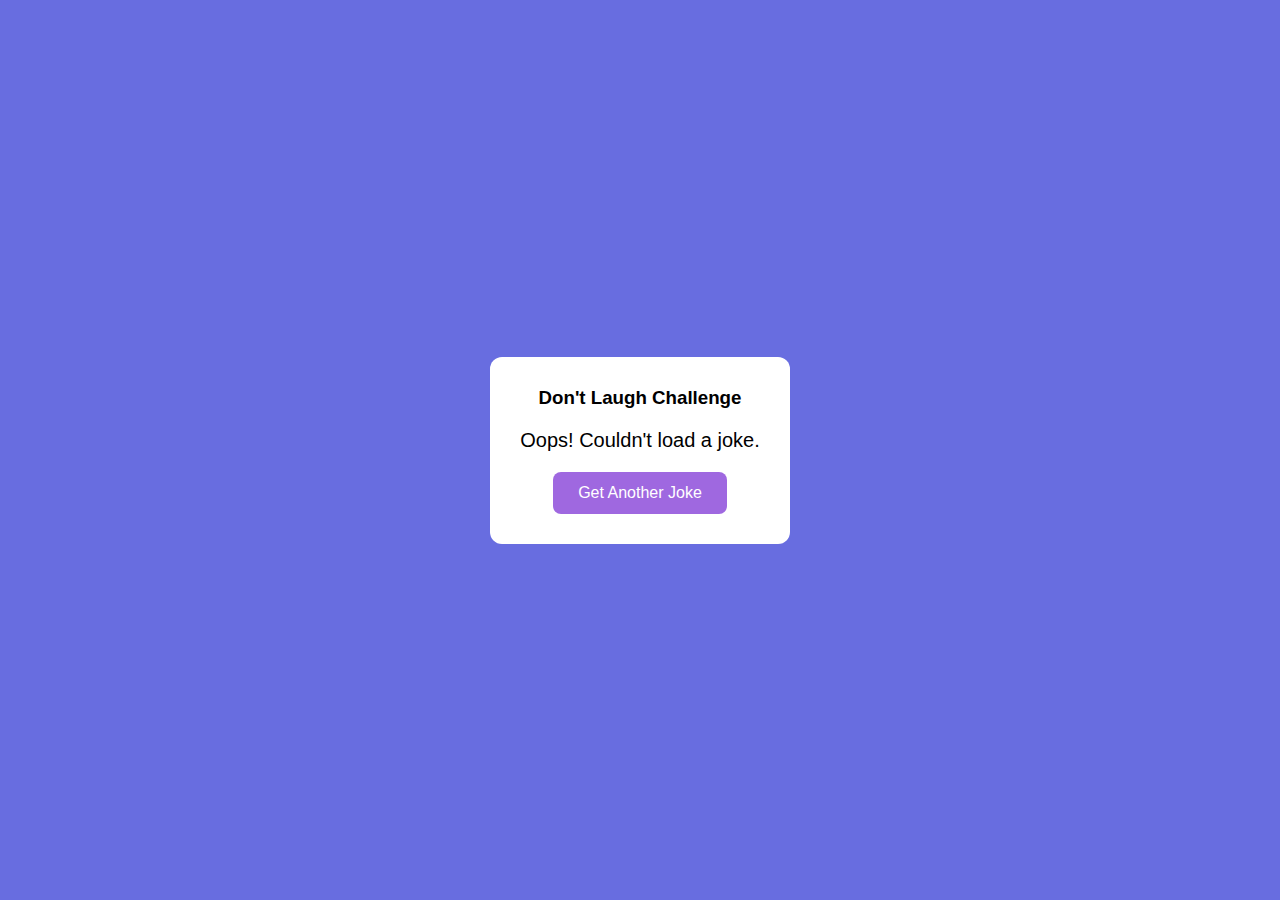
<file: Dad Joke/index.html>
<!DOCTYPE html>
<html lang="en">
<head>
  <meta charset="UTF-8" />
  <meta name="viewport" content="width=device-width, initial-scale=1.0"/>
  <title>Dad Jokes</title>
  <link rel="stylesheet" href="/Dad Joke/style.css" />
</head>
<body>
  <div class="container">
    <h3>Don't Laugh Challenge</h3>
    <div id="joke" class="joke">Loading joke...</div>
    <button id="jokeBtn" class="btn">Get Another Joke</button>
  </div>

  <script src="/Dad Joke/index.js"></script>
</body>
</html>
</file>
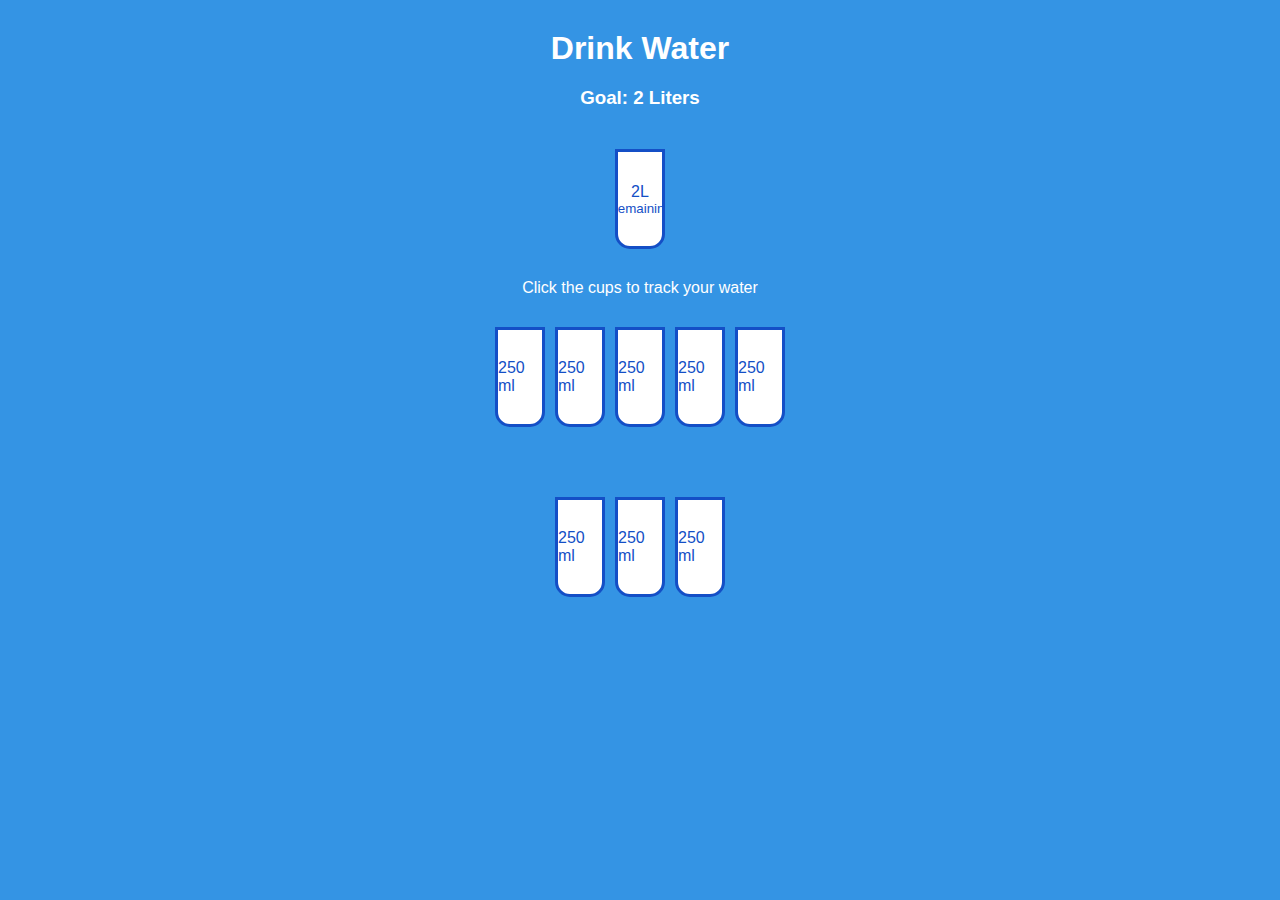
<file: Water tubes/index.html>
<!DOCTYPE html>
<html>
<head>
  <meta charset="UTF-8">
  <title>Drink Water Tracker</title>
  <link rel="stylesheet" href="/Water tubes/style.css">
</head>
<body>

  <h1>Drink Water</h1>
  <h3>Goal: 2 Liters</h3>

  <div class="cup">
    <div id="remained" class="remained">
      <span id="liters">2L</span>
      <small>Remaining</small>
    </div>
    <div id="percentage" class="percentage"></div>
  </div>

  <p class="text">Click the cups to track your water</p>

  <div class="cups">
    <div class="cup">250 ml</div>
    <div class="cup">250 ml</div>
    <div class="cup">250 ml</div>
    <div class="cup">250 ml</div>
    <div class="cup">250 ml</div>
    <div class="cup">250 ml</div>
    <div class="cup">250 ml</div>
    <div class="cup">250 ml</div>
  </div>

  <script src="/Water tubes/script.js"></script>
</body>
</html>
</file>
<file: Dad Joke/style.css>
* {
    margin: 0;
    padding: 0;
  box-sizing: border-box;
}


body {
  background-color: #686de0;
  font-family: 'Segoe UI', Tahoma, Geneva, Verdana, sans-serif;
  display: flex;
  justify-content: center;
  align-items: center;
  height: 100vh;
}

.container {
  background: white;
  padding: 30px;
  border-radius: 12px;
  text-align: center;
}

.joke {
  margin: 20px 0;
  font-size: 1.25rem;
}

.btn {
  background-color: #9f68e0;
  color: white;
  border: none;
  padding: 12px 25px;
  border-radius: 8px;
  font-size: 1rem;
  cursor: pointer;
  transition: 0.3s;
}

.btn:hover {
  background-color: #2980b9;
}
</file>
<file: Water tubes/style.css>
* {
    margin: 0;
    padding: 0;
  box-sizing: border-box;
}

body {
  font-family: 'Segoe UI', sans-serif;
  background-color: #3494e4;
  color: white;
  display: flex;
  flex-direction: column;
  align-items: center;
  padding: 20px;
}

h1, h3 {
  margin: 10px 0;
}

.cup {
  background-color: white;
  border: 4px solid #144fc6;
  border-radius: 0 0 40px 40px;
  height: 330px;
  width: 150px;
  margin: 30px 0;
  display: flex;
  flex-direction: column;
  justify-content: flex-end;
  overflow: hidden;
  position: relative;
}

.remained {
  width: 100%;
  height: 100%;
  padding: 20px;
  color: #144fc6;
  display: flex;
  flex-direction: column;
  align-items: center;
  justify-content: center;
}

.percentage {
  background-color: #6ab3f8;
  width: 100%;
  height: 0;
  color: white;
  text-align: center;
  font-size: 1.5rem;
  transition: height 0.3s ease;
  position: absolute;
  bottom: 0;
  display: flex;
  align-items: center;
  justify-content: center;
}

.cups {
  display: flex;
  flex-wrap: wrap;
  gap: 10px;
  max-width: 300px;
  justify-content: center;
}

.cup {
  background-color: white;
  border: 3px solid #144fc6;
  color: #144fc6;
  border-radius: 0 0 15px 15px;
  height: 100px;
  width: 50px;
  display: flex;
  align-items: center;
  justify-content: center;
  cursor: pointer;
  transition: background-color 0.3s ease;
}

.cup.full {
  background-color: #6ab3f8;
  color: white;
}
</file>
